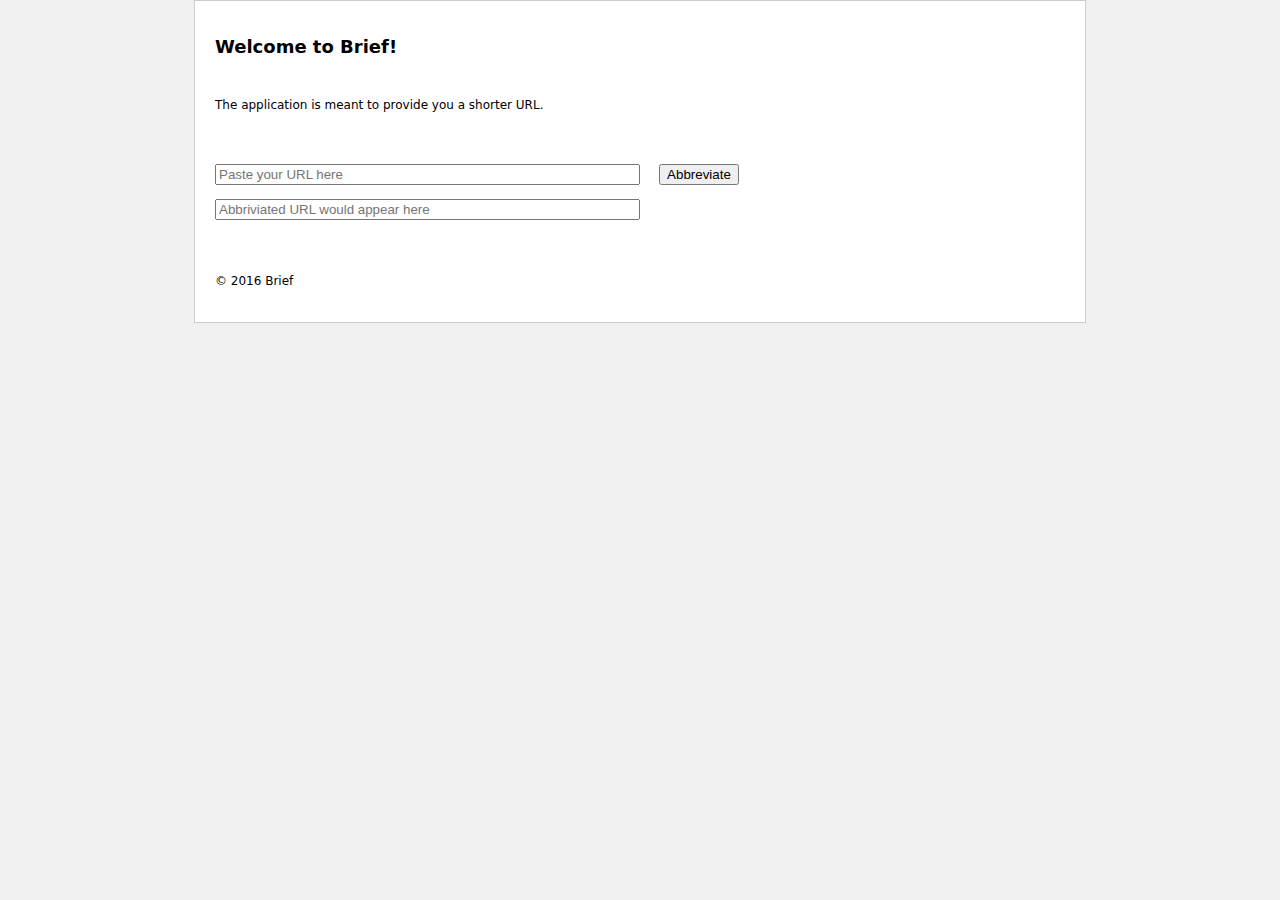
<file: src/main/webapp/WEB-INF/templates/index.html>
<!DOCTYPE html SYSTEM "http://www.thymeleaf.org/dtd/xhtml1-strict-thymeleaf-4.dtd">

<html xmlns="http://www.w3.org/1999/xhtml"
      xmlns:th="http://www.thymeleaf.org">

  <head>
    <title>Welcome to Brief!</title>
    <meta http-equiv="Content-Type" content="text/html; charset=UTF-8" />

    <link rel="stylesheet" type="text/css" media="all" href="../../css/brief.css" th:href="@{/css/brief.css}" />

    <script src="../../js/jquery-2.2.1.min.js" th:src="@{/js/jquery-2.2.1.min.js}"></script>    

    <script>
      $(document).ready(function() {
        $("#abbr").click(function(event) {
          $.ajax({url: "abbr?user_url=" + $("#user_url").val(), success: function (result) {
              $("#abbr_url").attr("value",result);
            }});
        });
      });
    </script>
  </head>

  <body>

    <h2>Welcome to Brief!</h2>
    <br/>
    <p>The application is meant to provide you a shorter URL.</p>
    <br/>
    <br/>
    <p>
      <input type="text" id="user_url" name="user_url" size="50" maxlength="256" 
            placeholder="Paste your URL here"/> &nbsp; &nbsp;
      <input type="button" id="abbr" name="abbr" value="Abbreviate"/>
      <br/>    
      <br/>    
      <input type="text" id="abbr_url" name="user_url" size="50" maxlength="256" 
            placeholder="Abbriviated URL would appear here"/> &nbsp; &nbsp;      
    </p>
    <br/>
    <br/>
    <br/>
    <div th:include="footer::copy">&copy; 2016 Brief</div>
    <br/>
  </body>

</html>
</file>
